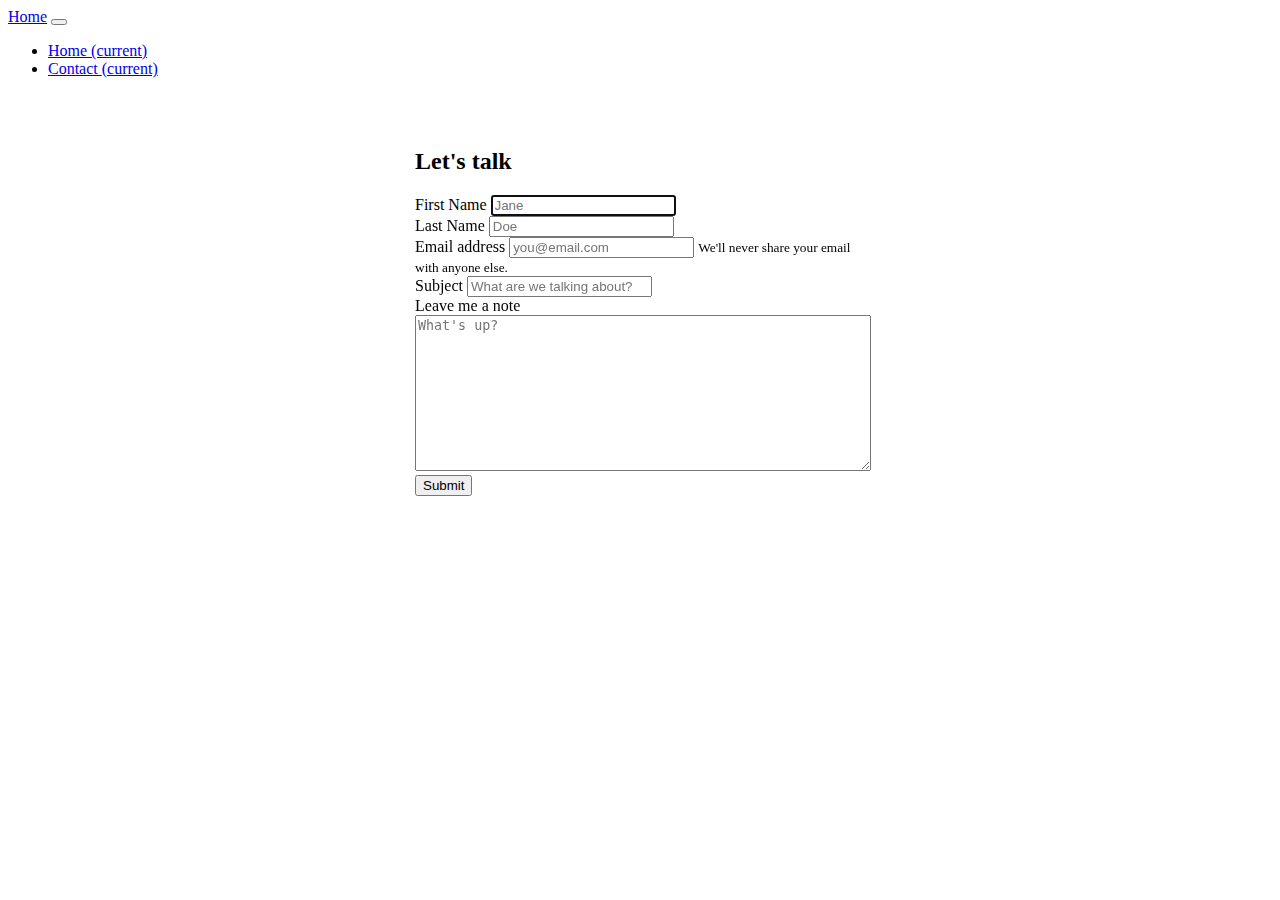
<file: contact.html>
<!DOCTYPE html>
<html lang="en">
  <head>
    <meta charset="UTF-8" />
    <meta name="viewport" content="width=device-width, initial-scale=1.0" />
    <link
      rel="stylesheet"
      href="https://cdn.jsdelivr.net/npm/bootstrap@4.5.3/dist/css/bootstrap.min.css"
      integrity="sha384-TX8t27EcRE3e/ihU7zmQxVncDAy5uIKz4rEkgIXeMed4M0jlfIDPvg6uqKI2xXr2"
      crossorigin="anonymous"
    />
    <link rel="stylesheet" href="/css/site.css" />
    <title>Document</title>
  </head>
  <body>
    <div class="container">
      <nav class="navbar navbar-expand-sm navbar-dark bg-dark">
        <a class="navbar-brand" href="/index.html">Home</a>
        <button
          class="navbar-toggler d-lg-none"
          type="button"
          data-toggle="collapse"
          data-target="#collapsibleNavId"
          aria-controls="collapsibleNavId"
          aria-expanded="false"
          aria-label="Toggle navigation"
        >
          <span class="navbar-toggler-icon"></span>
        </button>
        <div class="collapse navbar-collapse" id="collapsibleNavId">
          <ul class="navbar-nav mr-auto mt-2 mt-lg-0">
            <li class="nav-item">
              <a class="nav-link" href="/index.html"
                >Home <span class="sr-only">(current)</span></a
              >
            </li>
            <li class="nav-item active">
              <a class="nav-link" href="/contact.html"
                >Contact <span class="sr-only">(current)</span></a
              >
            </li>
          </ul>
        </div>
      </nav>

      <main>
        <div class="row">
          <div class="col">
            <div class="form-container form-width-medium">
              <h2>Let's talk</h2>
              <form>
                <div class="form-group">
                  <label for="firstName">First Name</label>
                  <input
                    autofocus
                    type="text"
                    class="form-control"
                    name="firstName"
                    id="firstName"
                    placeholder="Jane"
                  />
                </div>

                <div class="form-group">
                  <label for="lastName">Last Name</label>
                  <input
                    type="text"
                    class="form-control"
                    name="lastName"
                    id="lastName"
                    placeholder="Doe"
                  />
                </div>

                <div class="form-group">
                  <label for="email">Email address</label>
                  <input
                    type="email"
                    class="form-control"
                    name="email"
                    id="email"
                    aria-describedby="emailHelp"
                    placeholder="you@email.com"
                  />
                  <small id="emailHelp" class="form-text text-muted"
                    >We'll never share your email with anyone else.</small
                  >
                </div>

                <div class="form-group">
                  <label for="subject">Subject</label>
                  <input
                    type="text"
                    class="form-control"
                    name="subject"
                    id="subject"
                    placeholder="What are we talking about?"
                  />
                </div>

                <div class="form-group">
                  <label for="message">Leave me a note</label>
                  <br />
                  <textarea
                    class="form-control"
                    name="message"
                    id="message"
                    placeholder="What's up?"
                  ></textarea>
                </div>

                <button type="submit" class="btn btn-dark">Submit</button>
              </form>
            </div>
          </div>
        </div>
      </main>
    </div>

    <script
      src="https://code.jquery.com/jquery-3.5.1.slim.min.js"
      integrity="sha384-DfXdz2htPH0lsSSs5nCTpuj/zy4C+OGpamoFVy38MVBnE+IbbVYUew+OrCXaRkfj"
      crossorigin="anonymous"
    ></script>
    <script
      src="https://cdn.jsdelivr.net/npm/bootstrap@4.5.3/dist/js/bootstrap.bundle.min.js"
      integrity="sha384-ho+j7jyWK8fNQe+A12Hb8AhRq26LrZ/JpcUGGOn+Y7RsweNrtN/tE3MoK7ZeZDyx"
      crossorigin="anonymous"
    ></script>
  </body>
</html>
</file>
<file: css/site.css>
.form-container {
  padding: 25px;
}

.form-width-medium {
  margin: 0 auto;
  margin-top: 25px;
  max-width: 450px;
}

#message {
  height: 150px;
  width: 100%;
}
</file>
